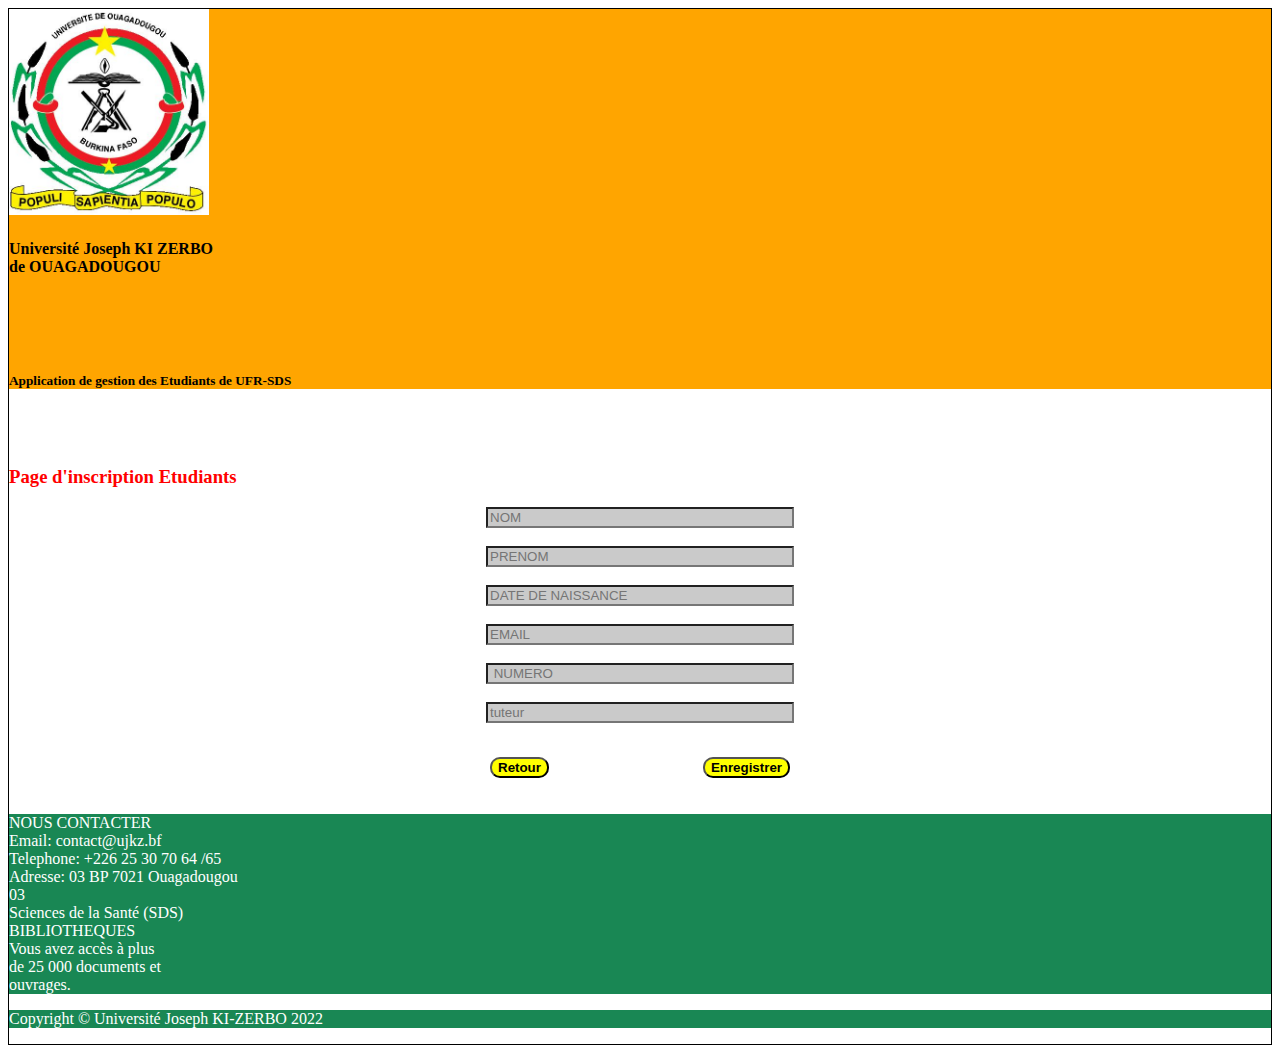
<file: php/ficheabo.html>
<!DOCTYPE html>
<html lang="en">
<head>
    <meta charset="UTF-8">
    <meta http-equiv="X-UA-Compatible" content="IE=edge">
    <meta name="viewport" content="width=device-width, initial-scale=1.0">
    <link href="https://cdn.jsdelivr.net/npm/bootstrap@5.1.3/dist/css/bootstrap.min.css" rel="stylesheet" integrity="sha384-1BmE4kWBq78iYhFldvKuhfTAU6auU8tT94WrHftjDbrCEXSU1oBoqyl2QvZ6jIW3" crossorigin="anonymous">
    <link rel="stylesheet" href="../style/style.css">
    <title>université</title>
</head>
<body class="container bod">

    <div class="card heade mb-3" >
        <div class="row g-0">
          <div class="col-md-4">
            <img src="../image/Logo_Université_de_Ouagadougou.jpg" width="200px" class="img-fluid rounded-start" alt="...">
          </div>
          <div class="col-md-8">
            <div class="card-body">
              <h4 class="card-title">Université Joseph KI ZERBO <br> de OUAGADOUGOU </h4>
              <br><br><br>
              <h5 class="card-text">Application de gestion des Etudiants de UFR-SDS</h5>
            </div>
          </div>
        </div>
      </div>

      <br><br>
      <div class="container travail">

      <h3 class="text-center viens">Page d'inscription Etudiants </h3>




      <center>
        <form action="./authen.php" method="post" class="">
            <input required type="text" name="nom" id="nom" class="formulaire" placeholder="NOM"> <br><br>
            <input required type="text" name="prenom" id="prenom" class="formulaire" placeholder="PRENOM"> <br><br>
            <input required type="text" name="age" id="age" class="formulaire" placeholder="DATE DE NAISSANCE"> <br><br>
            <input required type="email" name="email" id="emai" class="formulaire" placeholder="EMAIL"> <br><br>
            <input required type="text" name="numero" class="formulaire" placeholder=" NUMERO" > <br><br>
            <input required type="text" name="tuteur" id="prenom" class="formulaire" placeholder="tuteur"> <br><br>
        <p>
    </p>
    <div class="container flex">
     <a href="./index.html"><input type="submit" value="Retour"class="formula" name="submit">
    </a>
    <input type="submit" value="Enregistrer"class="formula" name="submit">
</div>
        </form>
        </center>
    </div>
<br> <br>



    <div class="d-flex bd-highlight fote">
        <div class="p-2 flex-fill bd-highlight">NOUS CONTACTER <br>
            Email: contact@ujkz.bf <br>
            Telephone: +226 25 30 70 64 /65 <br>
            Adresse: 03 BP 7021 Ouagadougou <br>
            03</div>
        <div class="p-2 flex-fill bd-highlight">Sciences de la Santé (SDS)</div>
        <div class="p-2 flex-fill bd-highlight">BIBLIOTHEQUES <br>
            Vous avez accès à plus <br>
            de 25 000 documents et <br>
            ouvrages.</div>
      </div>

      <p class="text-center fote">Copyright © Université Joseph KI-ZERBO 2022</p>
  <script src="https://cdn.jsdelivr.net/npm/bootstrap@5.1.3/dist/js/bootstrap.bundle.min.js" integrity="sha384-ka7Sk0Gln4gmtz2MlQnikT1wXgYsOg+OMhuP+IlRH9sENBO0LRn5q+8nbTov4+1p" crossorigin="anonymous"></script>
</body>

</html>
</file>
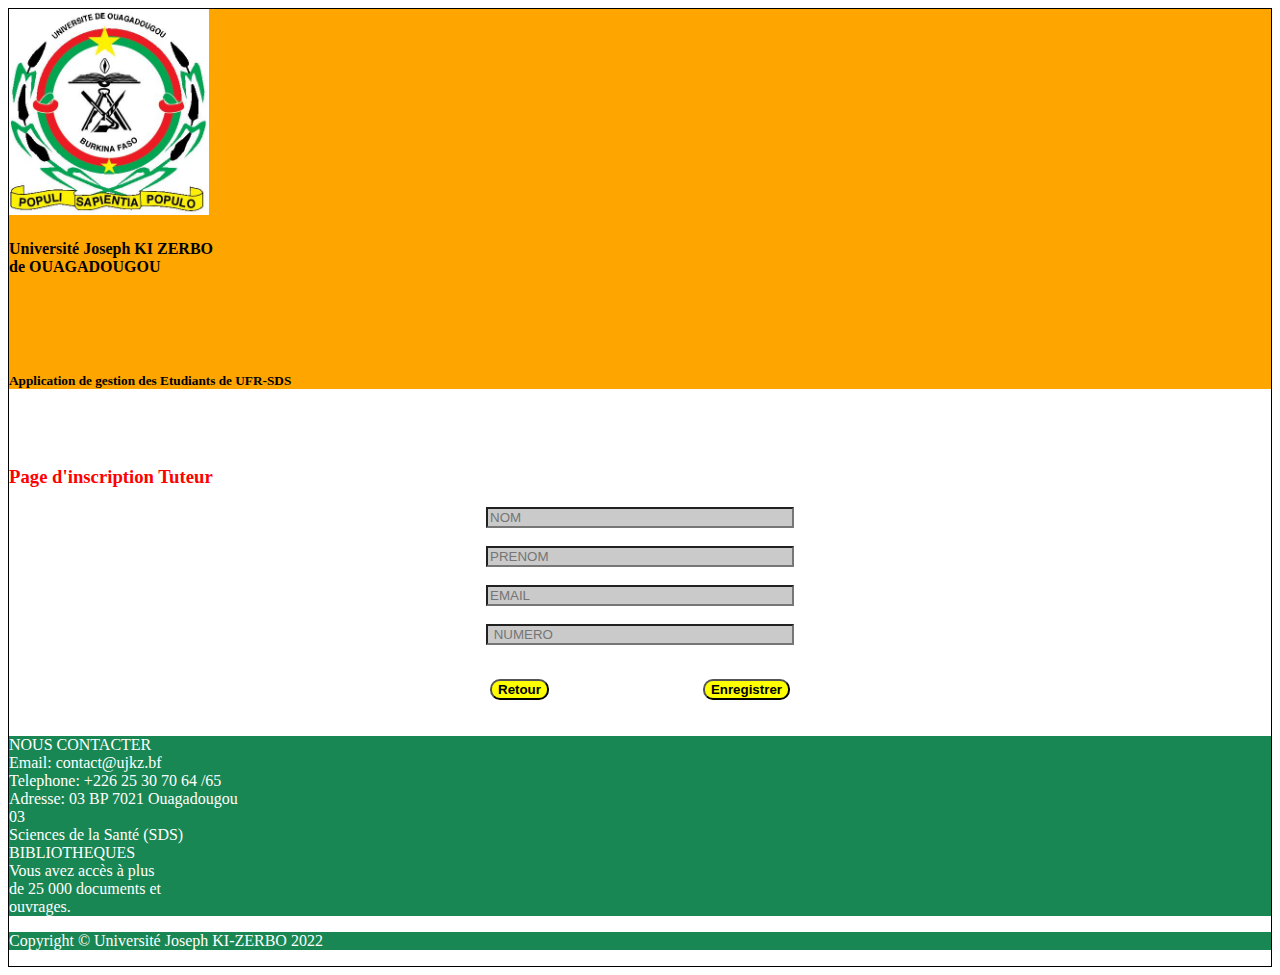
<file: php/tuteur.html>
<!DOCTYPE html>
<html lang="en">
<head>
    <meta charset="UTF-8">
    <meta http-equiv="X-UA-Compatible" content="IE=edge">
    <meta name="viewport" content="width=device-width, initial-scale=1.0">
    <link href="https://cdn.jsdelivr.net/npm/bootstrap@5.1.3/dist/css/bootstrap.min.css" rel="stylesheet" integrity="sha384-1BmE4kWBq78iYhFldvKuhfTAU6auU8tT94WrHftjDbrCEXSU1oBoqyl2QvZ6jIW3" crossorigin="anonymous">
    <link rel="stylesheet" href="../style/style.css">
    <title>université</title>
</head>
<body class="container bod">

    <div class="card heade mb-3" >
        <div class="row g-0">
          <div class="col-md-4">
            <img src="../image/Logo_Université_de_Ouagadougou.jpg" width="200px" class="img-fluid rounded-start" alt="...">
          </div>
          <div class="col-md-8">
            <div class="card-body">
              <h4 class="card-title">Université Joseph KI ZERBO <br> de OUAGADOUGOU </h4>
              <br><br><br>
              <h5 class="card-text">Application de gestion des Etudiants de UFR-SDS</h5>
            </div>
          </div>
        </div>
      </div>

      <br><br>
      <div class="container travail">

      <h3 class="text-center viens">Page d'inscription Tuteur </h3>




      <center>
        <form action="./authen.php" method="post" class="">
            <input required type="text" name="nom" id="nom" class="formulaire" placeholder="NOM"> <br><br>
            <input required type="text" name="prenom" id="prenom" class="formulaire" placeholder="PRENOM"> <br><br>
            
            <input required type="email" name="email" id="emai" class="formulaire" placeholder="EMAIL"> <br><br>
            <input required type="text" name="numero" class="formulaire" placeholder=" NUMERO" > <br><br>
        <p>
    </p>
    <div class="container flex">
     <a href="./index.html"><input type="submit" value="Retour"class="formula" name="submit">
    </a>
    <input type="submit" value="Enregistrer"class="formula" name="submit">
</div>
        </form>
        </center>
    </div>
<br> <br>



    <div class="d-flex bd-highlight fote">
        <div class="p-2 flex-fill bd-highlight">NOUS CONTACTER <br>
            Email: contact@ujkz.bf <br>
            Telephone: +226 25 30 70 64 /65 <br>
            Adresse: 03 BP 7021 Ouagadougou <br>
            03</div>
        <div class="p-2 flex-fill bd-highlight">Sciences de la Santé (SDS)</div>
        <div class="p-2 flex-fill bd-highlight">BIBLIOTHEQUES <br>
            Vous avez accès à plus <br>
            de 25 000 documents et <br>
            ouvrages.</div>
      </div>

      <p class="text-center fote">Copyright © Université Joseph KI-ZERBO 2022</p>
  <script src="https://cdn.jsdelivr.net/npm/bootstrap@5.1.3/dist/js/bootstrap.bundle.min.js" integrity="sha384-ka7Sk0Gln4gmtz2MlQnikT1wXgYsOg+OMhuP+IlRH9sENBO0LRn5q+8nbTov4+1p" crossorigin="anonymous"></script>
</body>

</html>
</file>
<file: style/style.css>
body{
 
}
.heade{
    background-color: orange !important;
   
}
.bod{
    border: 1px solid black;
}
.bien{
    width: 100% !important;
    background-color: #dbd5d5;
    
}
.acceu{
    display: flex;
    justify-content: space-between !important;
    width: 800px !important;
    padding: 0;
}
.connecter{
    background-color: #198754 !important;
    font-weight: 500;
    
}
.inscrire{
    background-color: yellow !important;
    font-weight: 500;
    color: black !important;
}
.fote{
    background-color: #198754;
    color: white;
}




.viens{
    color: red;
    font-weight: bold;
}

.formulaire{
    width: 300px !important;
    background-color: rgb(202, 202, 202);
}

.flex{
    display: flex !important;
    justify-content: space-between !important;
    width: 300px !important;
    padding: 0;
}
.formula{
    border-radius: 10px !important;
    background-color: yellow;
    font-weight: 800;
}

.travail{
    border-radius: 10px solid red !important;
}





.image{
    width: 100px;
    height: 100px;
    background-color: #dbd5d5;
    border-radius: 50px;
    
}

.premier{
    display: flex !important;
}



<!--index-->


.ind1{
    

}

.second{
    text-align: justify;
    font-size: 20px !important;
}


a{
    text-decoration: none  !important;
}
</file>
